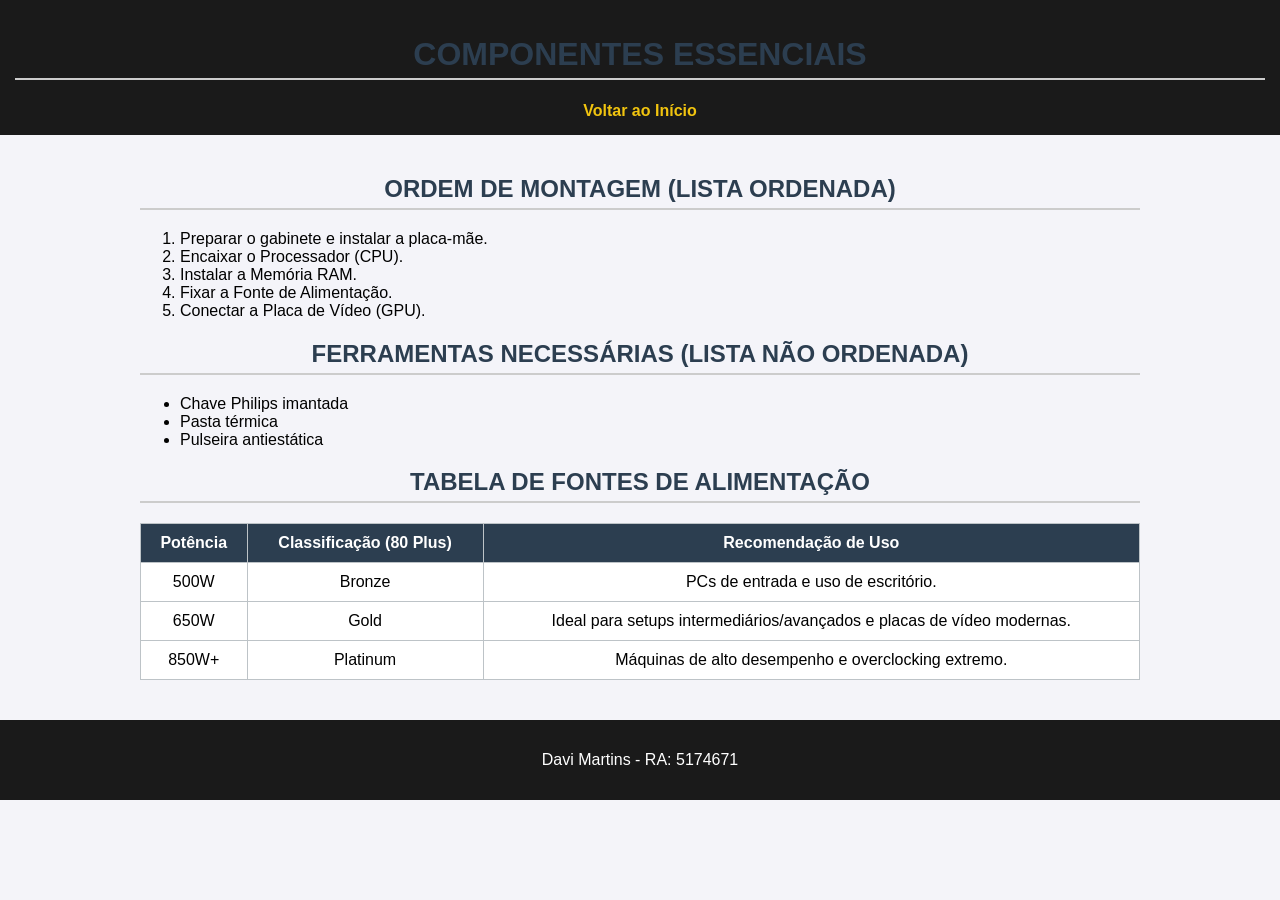
<file: componentes.html>
<!DOCTYPE html>
<html lang="pt-BR">
<head>
    <meta charset="UTF-8">
    <title>Hardware Master - Componentes</title>
    <link rel="stylesheet" href="css/style.css">
</head>
<body>
    <header>
        <h1>Componentes Essenciais</h1>
        <nav><a href="index.html">Voltar ao Início</a></nav>
    </header>

    <div class="container">
        <h2>Ordem de Montagem (Lista Ordenada)</h2>
        <ol>
            <li>Preparar o gabinete e instalar a placa-mãe.</li>
            <li>Encaixar o Processador (CPU).</li>
            <li>Instalar a Memória RAM.</li>
            <li>Fixar a Fonte de Alimentação.</li>
            <li>Conectar a Placa de Vídeo (GPU).</li>
        </ol>

        <h2>Ferramentas Necessárias (Lista Não Ordenada)</h2>
        <ul>
            <li>Chave Philips imantada</li>
            <li>Pasta térmica</li>
            <li>Pulseira antiestática</li>
        </ul>

        <h2>Tabela de Fontes de Alimentação</h2>
        <table>
            <tr>
                <th>Potência</th>
                <th>Classificação (80 Plus)</th>
                <th>Recomendação de Uso</th>
            </tr>
            <tr>
                <td>500W</td>
                <td>Bronze</td>
                <td>PCs de entrada e uso de escritório.</td>
            </tr>
            <tr>
                <td>650W</td>
                <td>Gold</td>
                <td>Ideal para setups intermediários/avançados e placas de vídeo modernas.</td>
            </tr>
            <tr>
                <td>850W+</td>
                <td>Platinum</td>
                <td>Máquinas de alto desempenho e overclocking extremo.</td>
            </tr>
        </table>
    </div>
    <footer><p>Davi Martins - RA: 5174671</p></footer>
</body>
</html>
</file>
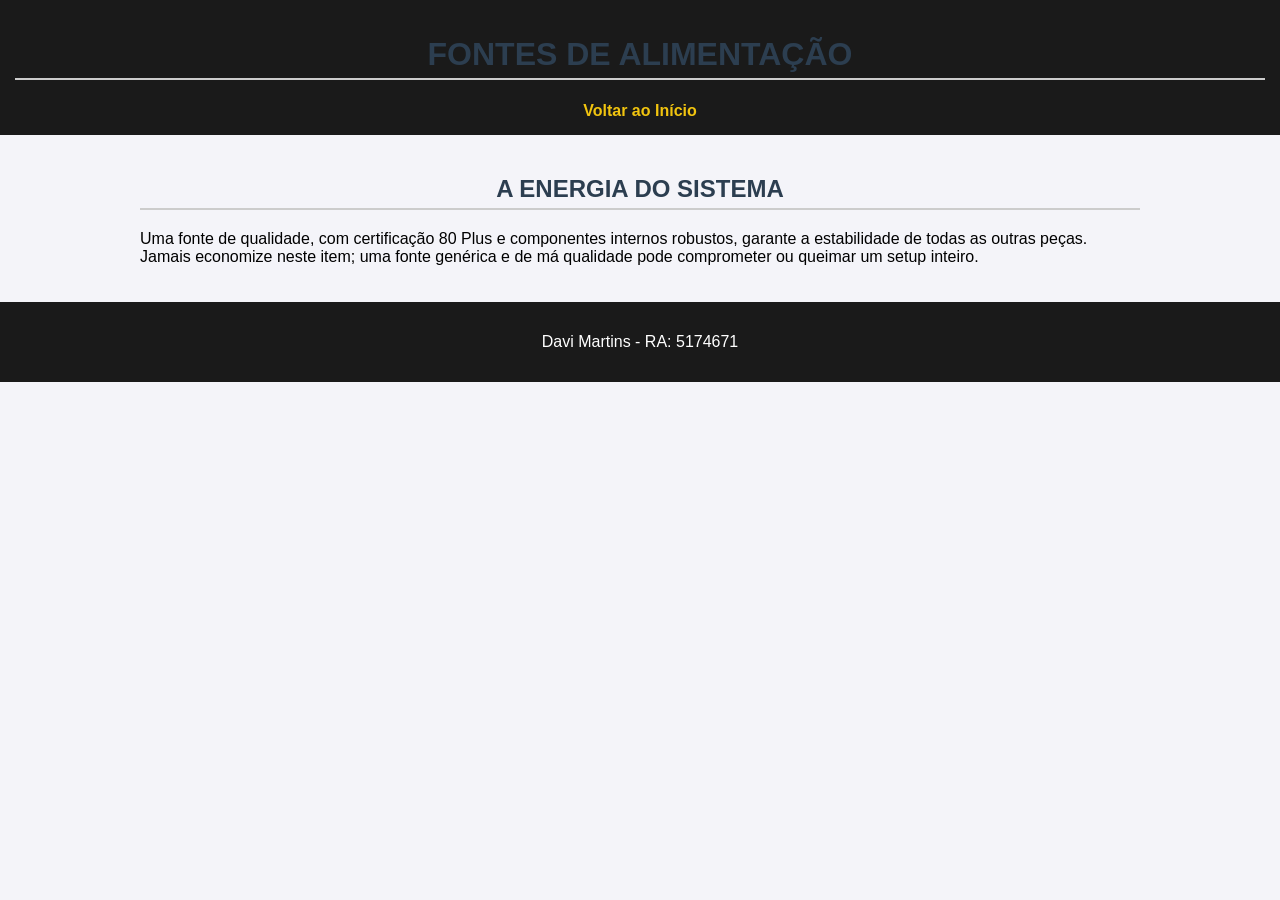
<file: fontes.html>
<!DOCTYPE html>
<html lang="pt-BR">
<head>
    <meta charset="UTF-8">
    <title>Hardware Master - Fontes</title>
    <link rel="stylesheet" href="css/style.css">
</head>
<body>
    <header>
        <h1>Fontes de Alimentação</h1>
        <nav><a href="index.html">Voltar ao Início</a></nav>
    </header>
    <div class="container">
        <h2>A Energia do Sistema</h2>
        <p>Uma fonte de qualidade, com certificação 80 Plus e componentes internos robustos, garante a estabilidade de todas as outras peças. Jamais economize neste item; uma fonte genérica e de má qualidade pode comprometer ou queimar um setup inteiro.</p>
    </div>
    <footer><p>Davi Martins - RA: 5174671</p></footer>
</body>
</html>
</file>
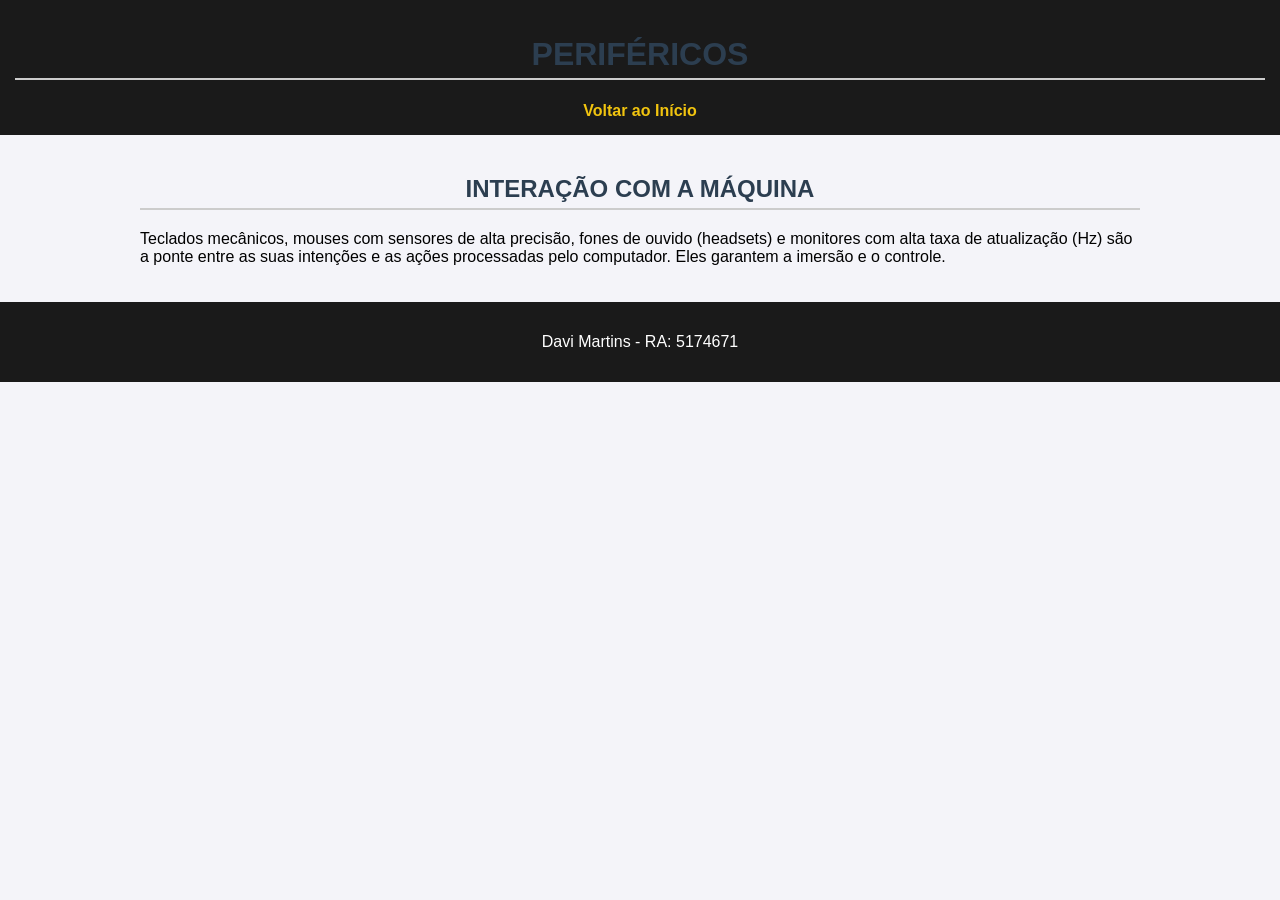
<file: perifericos.html>
<!DOCTYPE html>
<html lang="pt-BR">
<head>
    <meta charset="UTF-8">
    <title>Hardware Master - Periféricos</title>
    <link rel="stylesheet" href="css/style.css">
</head>
<body>
    <header>
        <h1>Periféricos</h1>
        <nav><a href="index.html">Voltar ao Início</a></nav>
    </header>
    <div class="container">
        <h2>Interação com a Máquina</h2>
        <p>Teclados mecânicos, mouses com sensores de alta precisão, fones de ouvido (headsets) e monitores com alta taxa de atualização (Hz) são a ponte entre as suas intenções e as ações processadas pelo computador. Eles garantem a imersão e o controle.</p>
    </div>
    <footer><p>Davi Martins - RA: 5174671</p></footer>
</body>
</html>
</file>
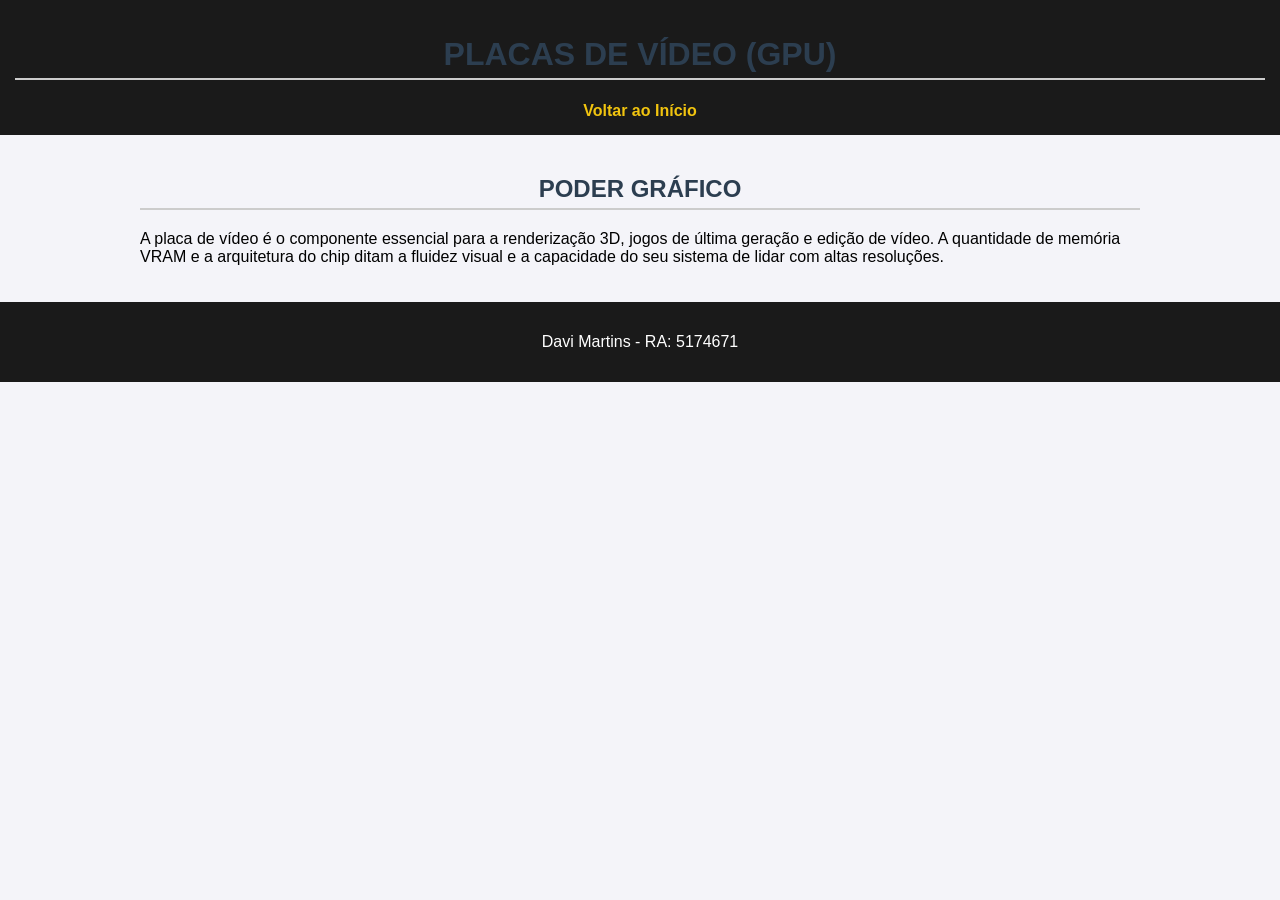
<file: placas-de-video.html>
<!DOCTYPE html>
<html lang="pt-BR">
<head>
    <meta charset="UTF-8">
    <title>Hardware Master - Placas de Vídeo</title>
    <link rel="stylesheet" href="css/style.css">
</head>
<body>
    <header>
        <h1>Placas de Vídeo (GPU)</h1>
        <nav><a href="index.html">Voltar ao Início</a></nav>
    </header>
    <div class="container">
        <h2>Poder Gráfico</h2>
        <p>A placa de vídeo é o componente essencial para a renderização 3D, jogos de última geração e edição de vídeo. A quantidade de memória VRAM e a arquitetura do chip ditam a fluidez visual e a capacidade do seu sistema de lidar com altas resoluções.</p>
    </div>
    <footer><p>Davi Martins - RA: 5174671</p></footer>
</body>
</html>
</file>
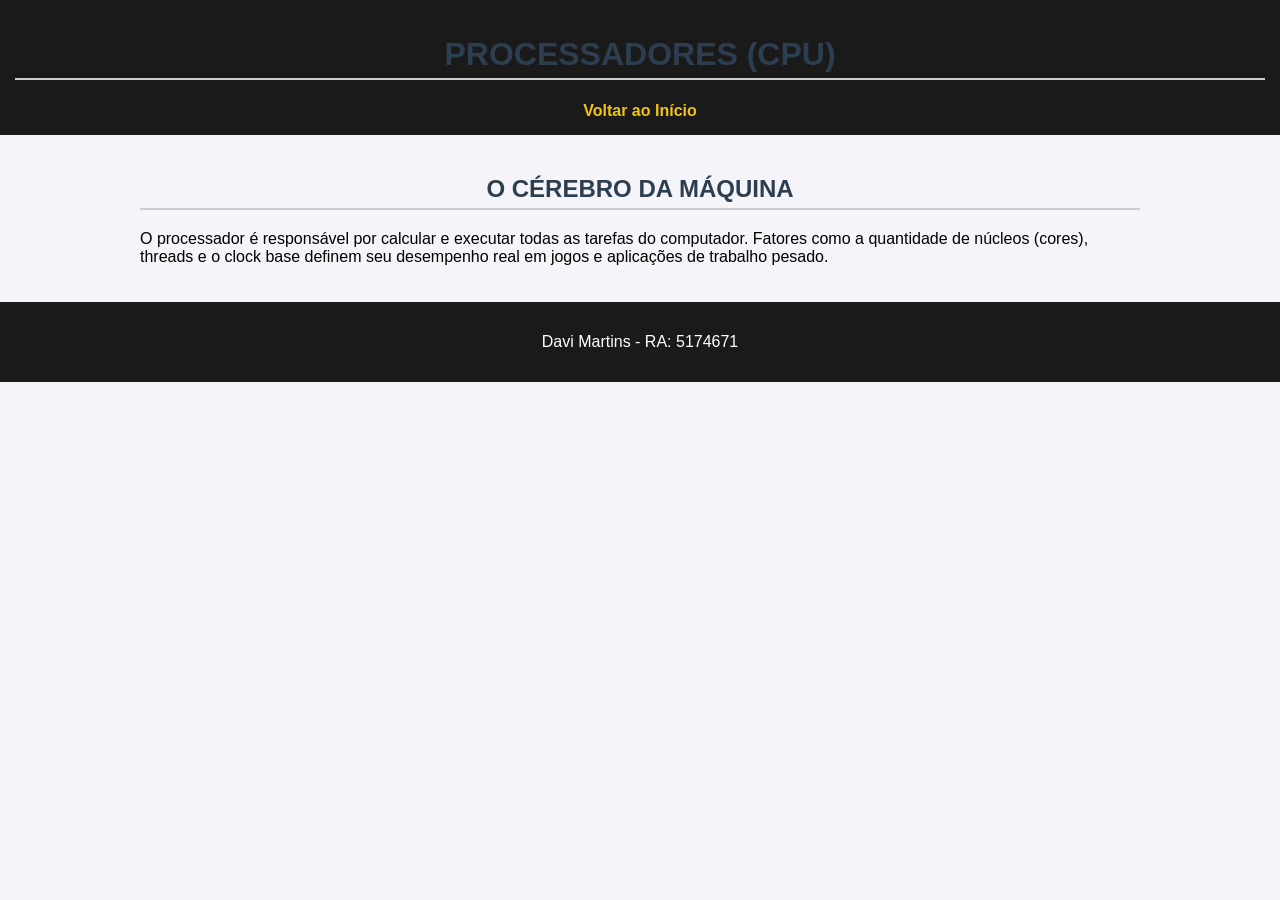
<file: processadores.html>
<!DOCTYPE html>
<html lang="pt-BR">
<head>
    <meta charset="UTF-8">
    <title>Hardware Master - Processadores</title>
    <link rel="stylesheet" href="css/style.css">
</head>
<body>
    <header>
        <h1>Processadores (CPU)</h1>
        <nav><a href="index.html">Voltar ao Início</a></nav>
    </header>
    <div class="container">
        <h2>O Cérebro da Máquina</h2>
        <p>O processador é responsável por calcular e executar todas as tarefas do computador. Fatores como a quantidade de núcleos (cores), threads e o clock base definem seu desempenho real em jogos e aplicações de trabalho pesado.</p>
    </div>
    <footer><p>Davi Martins - RA: 5174671</p></footer>
</body>
</html>
</file>
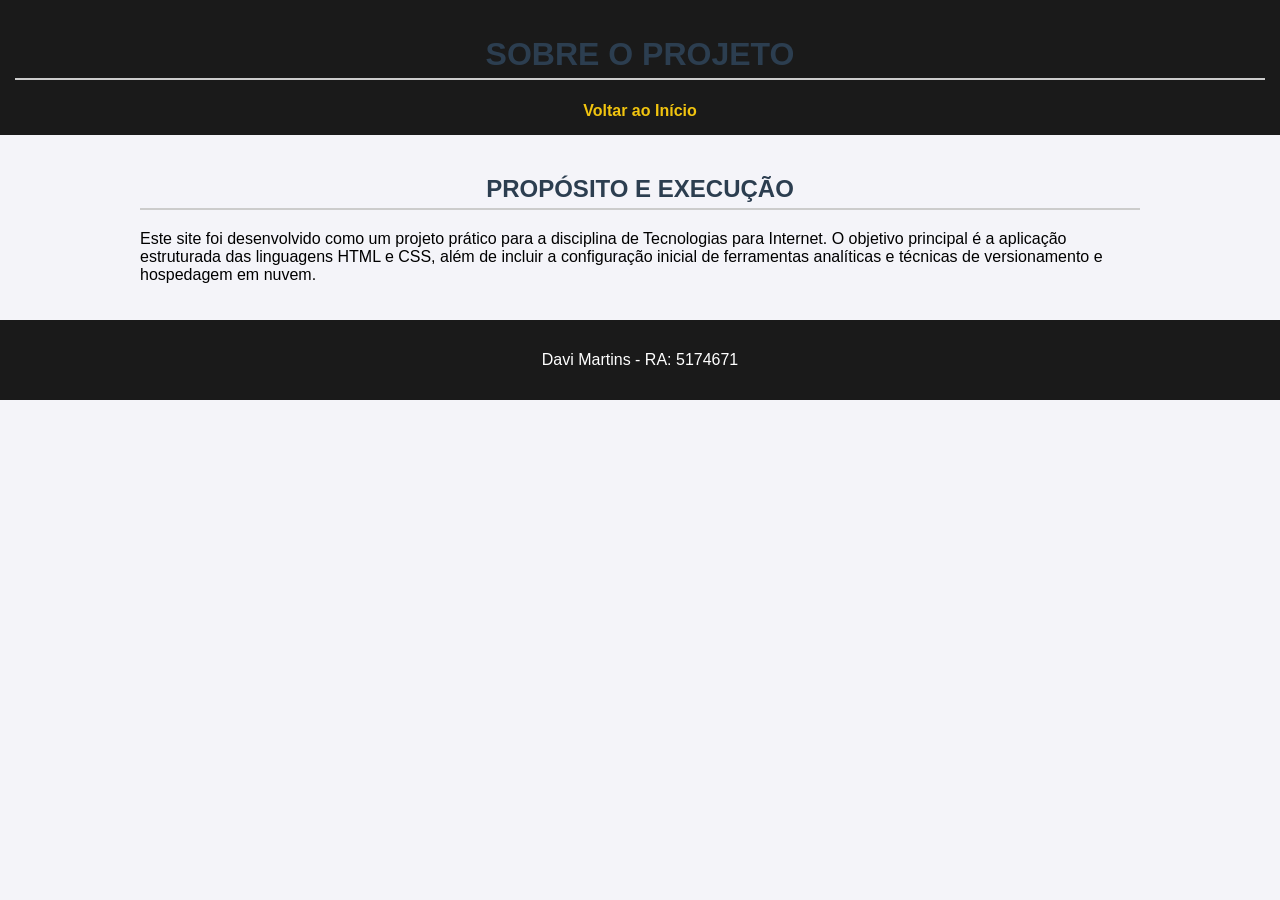
<file: sobre.html>
<!DOCTYPE html>
<html lang="pt-BR">
<head>
    <meta charset="UTF-8">
    <title>Hardware Master - Sobre</title>
    <link rel="stylesheet" href="css/style.css">
</head>
<body>
    <header>
        <h1>Sobre o Projeto</h1>
        <nav><a href="index.html">Voltar ao Início</a></nav>
    </header>
    <div class="container">
        <h2>Propósito e Execução</h2>
        <p>Este site foi desenvolvido como um projeto prático para a disciplina de Tecnologias para Internet. O objetivo principal é a aplicação estruturada das linguagens HTML e CSS, além de incluir a configuração inicial de ferramentas analíticas e técnicas de versionamento e hospedagem em nuvem.</p>
    </div>
    <footer><p>Davi Martins - RA: 5174671</p></footer>
</body>
</html>
</file>
<file: css/style.css>
body { font-family: Arial, sans-serif; margin: 0; padding: 0; background-color: #f4f4f9; }
header, footer { background-color: #1a1a1a; color: white; text-align: center; padding: 15px; }
nav a { color: #f1c40f; margin: 0 10px; text-decoration: none; font-weight: bold; }

h1, h2, h3 { color: #2c3e50; text-align: center; text-transform: uppercase; border-bottom: 2px solid #ccc; padding-bottom: 5px; }
.container { padding: 20px; max-width: 1000px; margin: auto; }
.galeria img { width: 250px; margin: 10px; border-radius: 8px; }
table { width: 100%; margin: 20px auto; border-collapse: collapse; background: white; }
th, td { border: 1px solid #bdc3c7; padding: 10px; text-align: center; }
th { background-color: #2c3e50; color: white; }
</file>
